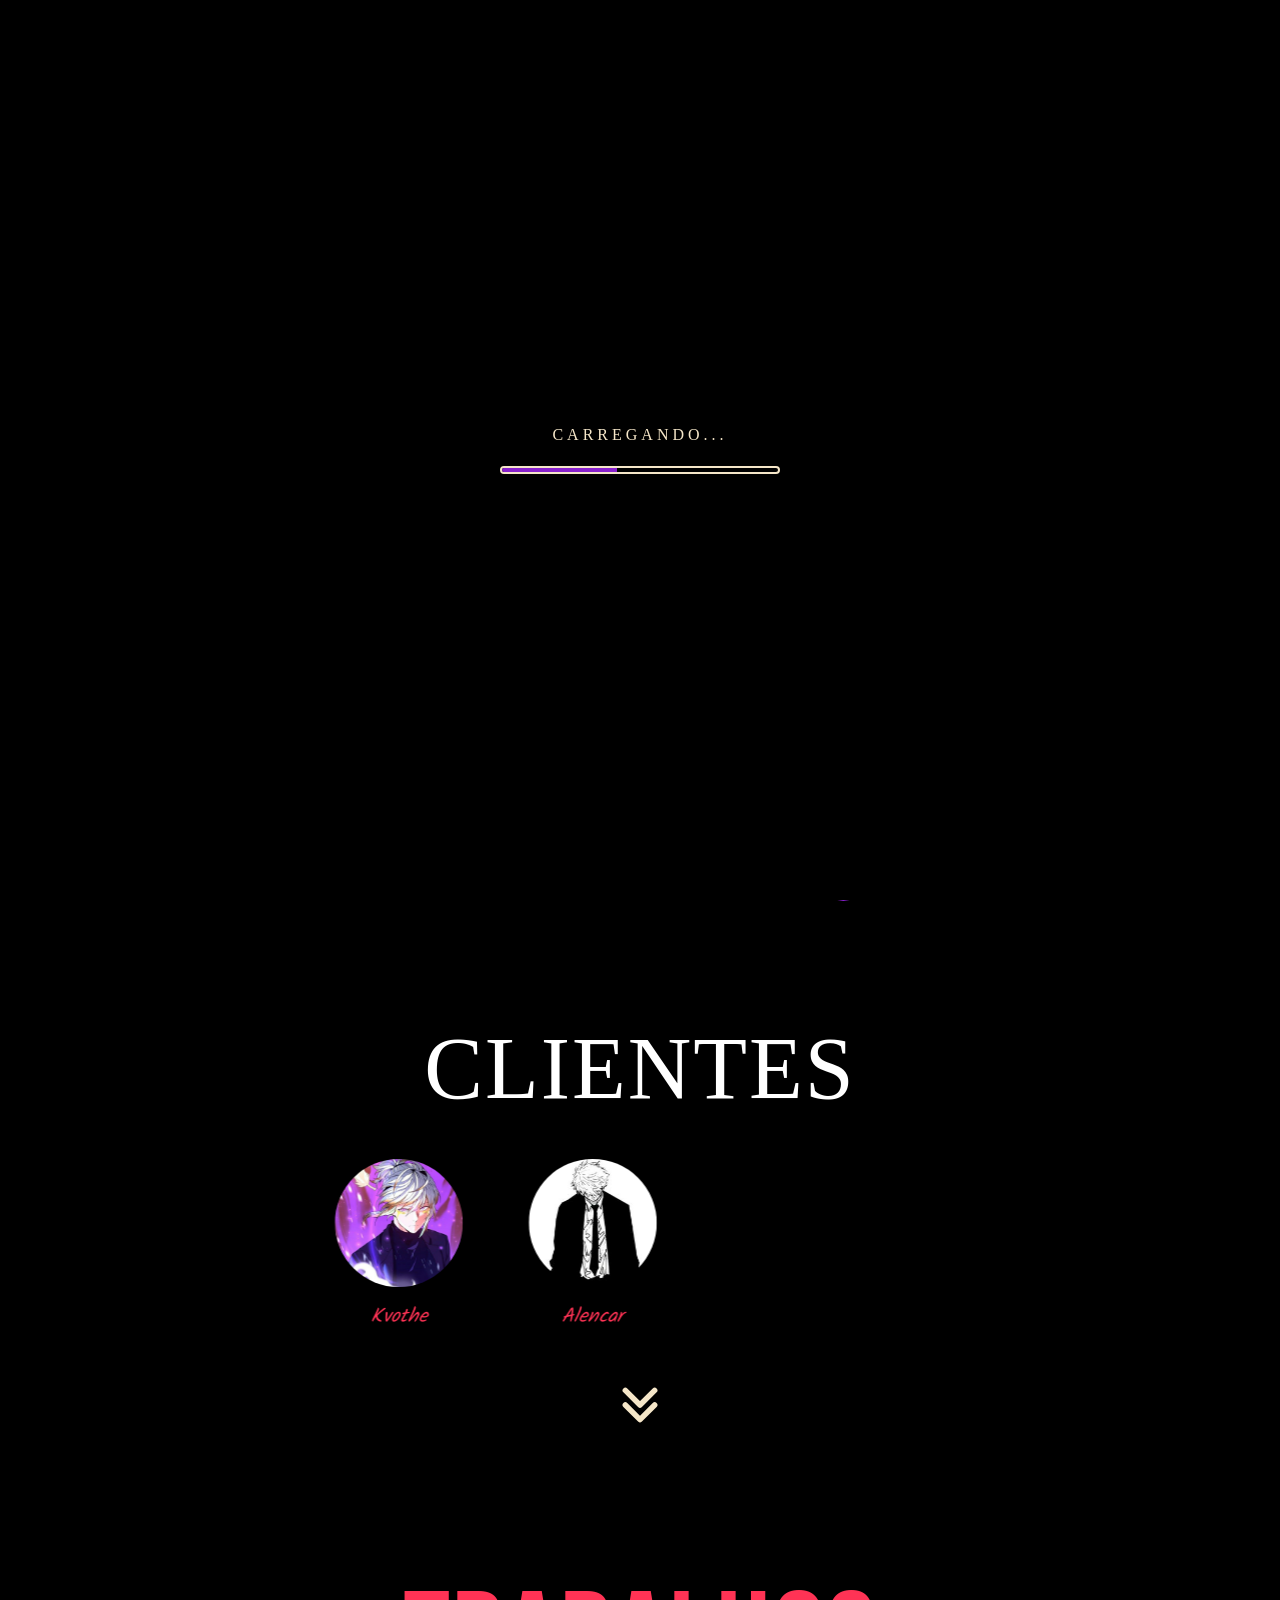
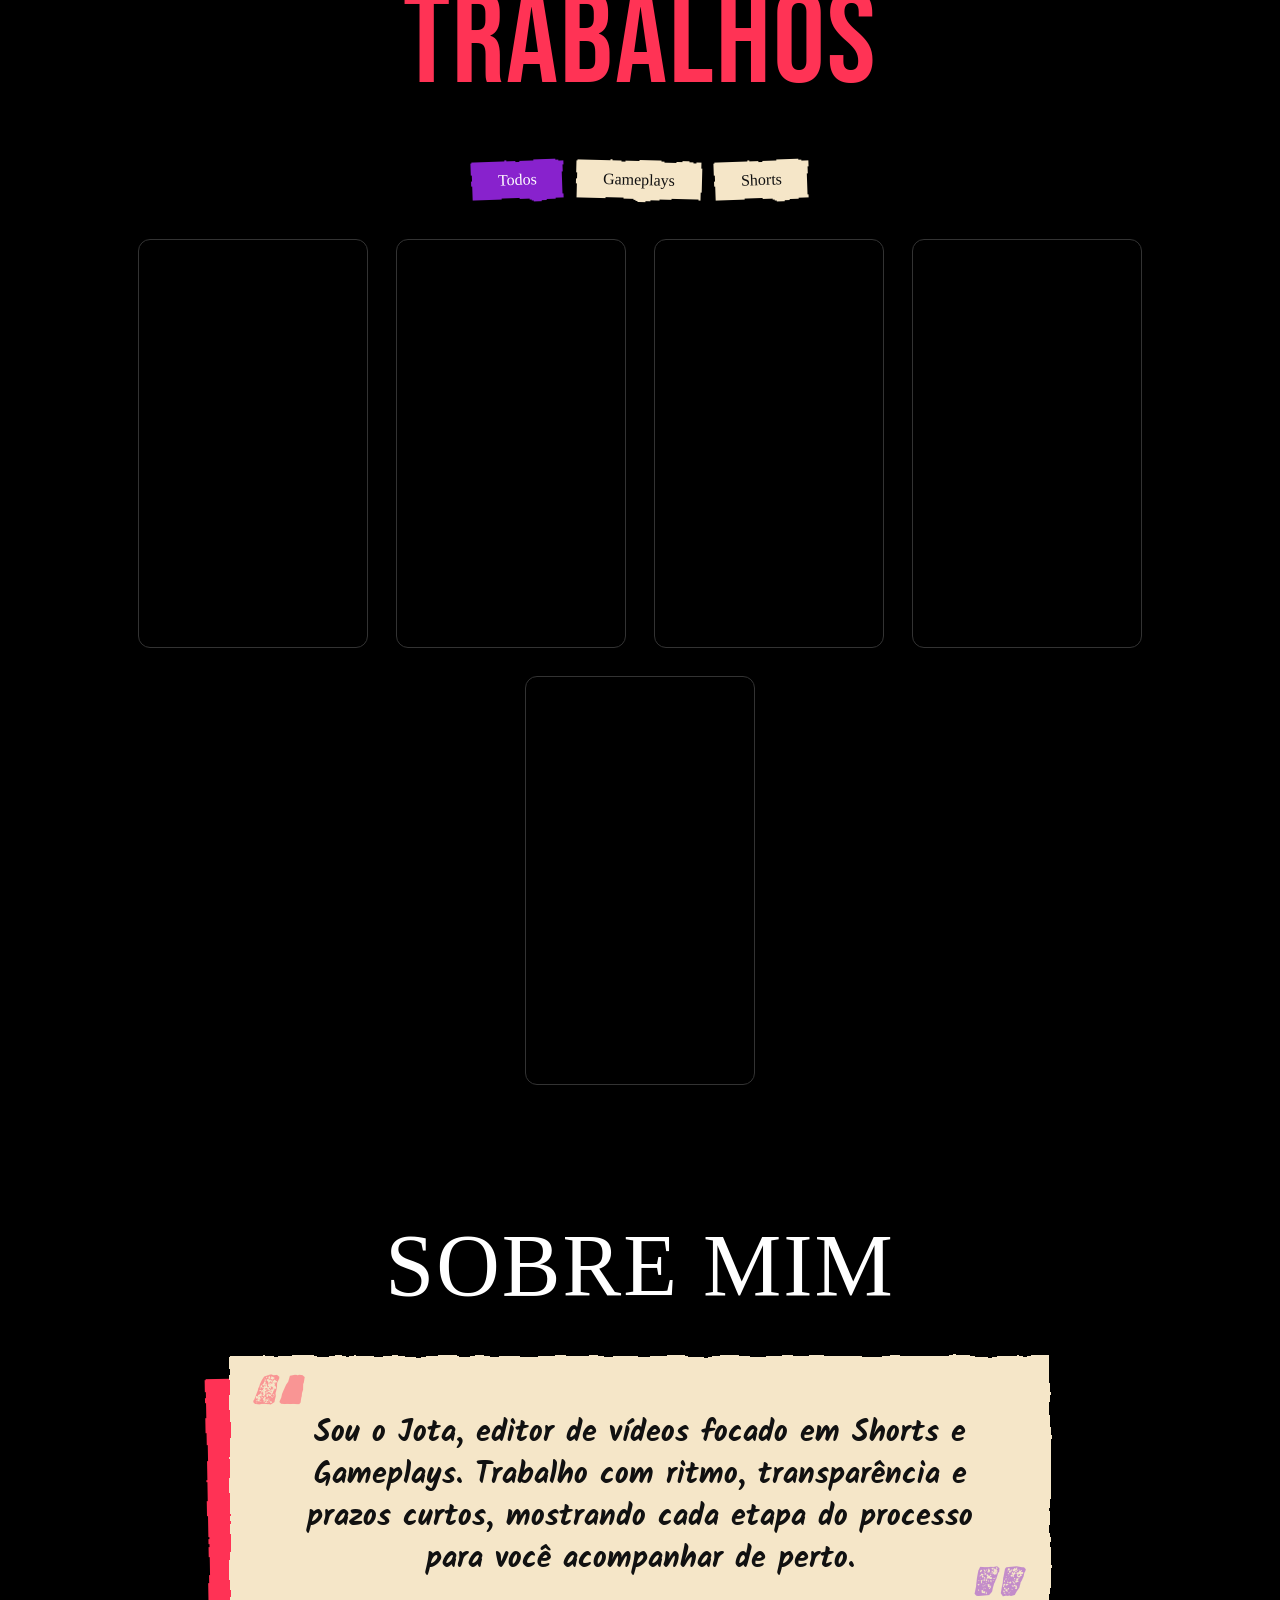
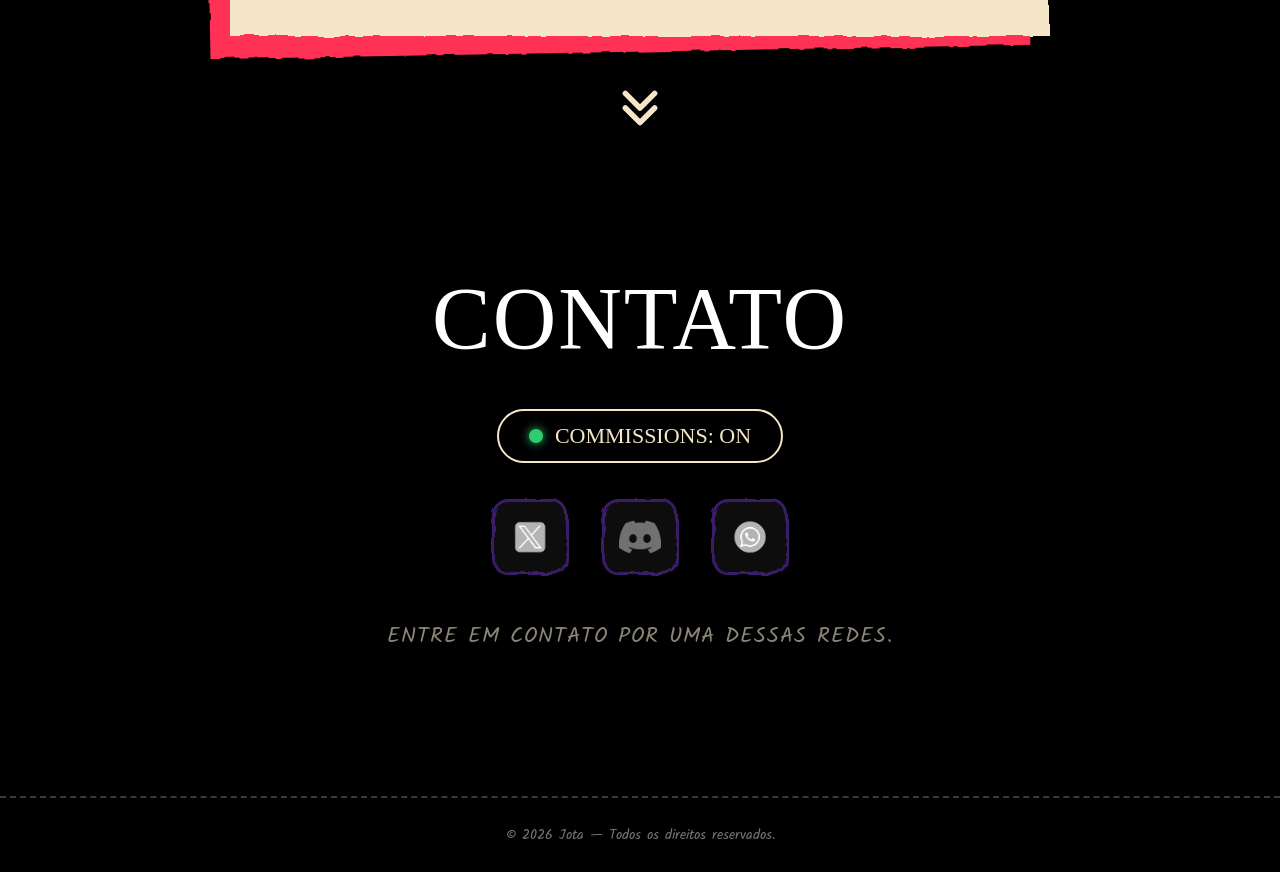
<file: index.html>
<!DOCTYPE html>
<html lang="pt-BR"> <!-- idioma da página -->
<head>
  <meta charset="UTF-8"> <!-- acentos corretos -->
  <meta name="viewport" content="width=device-width, initial-scale=1.0"> <!-- adapta ao celular -->
  <meta name="theme-color" content="#8820CD"> <!-- cor da barra no celular -->
  <title>Jota | Portfólio</title> <!-- título da aba -->
  <!-- Fontes: Rubik Dirt (títulos sujos), Bebas (TRABALHOS), Kalam (texto à mão), Permanent Marker (botões) -->
  <link rel="stylesheet" href="https://fonts.googleapis.com/css2?family=Rubik+Dirt&family=Bebas+Neue&family=Kalam:wght@400;700&family=Permanent+Marker&display=swap">
  <link rel="stylesheet" href="css/style.css"> <!-- seu CSS -->
</head>
<body class="travado"> <!-- "travado" bloqueia a rolagem até o site carregar -->

  <!-- Desenhos reutilizáveis (invisíveis): filtro de rabisco, olho, rosa e seta -->
  <svg width="0" height="0" style="position:absolute" aria-hidden="true">
    <filter id="rabisco"> <!-- deixa bordas tremidas, como à lápis -->
      <feTurbulence type="fractalNoise" baseFrequency="0.035" numOctaves="3" result="r"/>
      <feDisplacementMap in="SourceGraphic" in2="r" scale="7"/>
    </filter>
    <symbol id="seta" viewBox="0 0 24 24"> <!-- seta dupla para baixo -->
      <path d="M4 4l8 8 8-8M4 12l8 8 8-8" fill="none" stroke="currentColor" stroke-width="3" stroke-linecap="round" stroke-linejoin="round"/>
    </symbol>
  </svg>

  <!-- ============ TELA DE CARREGAMENTO ============ -->
  <div id="carregando">
    <p>CARREGANDO...</p>
    <div class="barraFundo"><i id="barra"></i></div> <!-- barra de progresso (o JS enche) -->
  </div>

  <!-- ============ NAVBAR (papel rasgado) ============ -->
  <nav class="nav papel">
    <a href="#inicio" class="logo">JOTA</a> <!-- logo -->
    <ul class="links"> <!-- menu -->
      <li><a href="#clientes" data-i18n="navClientes">CLIENTES</a></li>
      <li><a href="#trabalhos" data-i18n="navTrabalhos">TRABALHOS</a></li>
      <li><a href="#sobre" data-i18n="navSobre">SOBRE MIM</a></li>
      <li><a href="#contato" data-i18n="navContato">CONTATO</a></li>
    </ul>
    <div class="acoes">
      <button class="idioma" id="idioma">PT</button> <!-- troca PT/EN -->
      <button class="btn" data-abrir-contato data-i18n="contratar">CONTRATAR</button> <!-- abre o contato -->
    </div>
  </nav>

  <!-- ============ HERO: vídeo dentro do balão com espinhos ============ -->
  <header class="hero" id="inicio">
    <!-- Fundo da seção: vídeo de linhas de velocidade (o CSS corta ele na linha roxa) -->
    <div class="heroFundo"><video src="video/fundo.mp4" autoplay muted loop playsinline preload="auto"></video></div>

    <div class="balao" id="balao"> <!-- vídeo flutuante, sem faixas pretas -->
      <div class="balaoVideo" id="heroVideo"></div> <!-- vídeo com bordas suaves (o JS coloca o player aqui) -->
    </div>
    <p class="subtitulo" data-i18n="subtitulo">Editor de Vídeos</p>
    <a href="#trabalhos" class="btn grande" data-i18n="verProjetos">VER PROJETOS</a> <!-- rola até os trabalhos -->

    <!-- Divisória roxa em zigue-zague -->
    <svg class="divisoria" viewBox="0 0 1920 60" preserveAspectRatio="none" aria-hidden="true">
      <polyline points="0,22 240,8 530,32 1065,16 1265,38 1535,10 1800,30 1920,18"/>
    </svg>
  </header>

  <!-- ============ CLIENTES (carrossel infinito) ============ -->
  <section class="secao" id="clientes">
    <h2 class="secTitulo" data-i18n="tClientes">CLIENTES</h2>
    <div class="carrossel"><div class="trilho" id="trilho"></div></div> <!-- o JS monta os clientes -->
    <a href="#trabalhos" class="seta" aria-label="Descer"><svg><use href="#seta"/></svg></a> <!-- seta que pula -->
  </section>

  <!-- ============ TRABALHOS ============ -->
  <section class="secao" id="trabalhos">
    <h2 class="secTitulo vermelho" data-i18n="tTrabalhos">TRABALHOS</h2> <!-- título vermelho -->
    <div class="botoes" id="botoes"> <!-- filtros -->
      <button class="papel ativo" data-categoria="todos" data-i18n="fTodos">Todos</button>
      <button class="papel" data-categoria="gameplays">Gameplays</button>
      <button class="papel" data-categoria="shorts">Shorts</button>
    </div>
    <div class="videoContainer" id="videoContainer"></div> <!-- o JS cria os cards -->
    <p class="vazio" id="vazio" hidden data-i18n="vazio">Em breve, novos trabalhos nessa categoria.</p>
  </section>

  <!-- ============ SOBRE MIM ============ -->
  <section class="secao" id="sobre">
    <h2 class="secTitulo" data-i18n="tSobre">SOBRE MIM</h2>
    <div class="sobreCaixa papel"> <!-- papel creme com papel vermelho atrás -->
      <span class="aspas a1">“</span> <!-- aspas de abrir -->
      <p data-i18n="sobreTexto">Sou o Jota, editor de vídeos focado em Shorts e Gameplays. Trabalho com ritmo, transparência e prazos curtos, mostrando cada etapa do processo para você acompanhar de perto.</p>
      <span class="aspas a2">”</span> <!-- aspas de fechar -->
    </div>
    <a href="#contato" class="seta" aria-label="Descer"><svg><use href="#seta"/></svg></a>
  </section>

  <!-- ============ CONTATO ============ -->
  <section class="secao" id="contato">
    <h2 class="secTitulo" data-i18n="tContato">CONTATO</h2>
    <div class="pilula"><b></b><span data-i18n="comissoes">COMMISSIONS: ON</span></div> <!-- selo movido da navbar para cá -->
    <div class="icones"> <!-- troque os links pelos seus -->
      <a href="https://twitter.com/seuUsuario" target="_blank" rel="noopener"><img src="img/icons/twiter.png" alt="Twitter"></a>
      <a href="https://discord.gg/CeVJtpy9f" target="_blank" rel="noopener"><img src="img/icons/discord-icon.png" alt="Discord"></a>
      <a href="https://wa.me/5577991408622" target="_blank" rel="noopener"><img src="img/icons/whatsa.png" alt="WhatsApp"></a>
    </div>
    <p class="contatoTxt" data-i18n="modalTxt">Entre em contato por uma dessas redes.</p>
  </section>

  <footer class="rodape">© 2026 Jota — <span data-i18n="direitos">Todos os direitos reservados.</span></footer>

  <!-- ============ MODAL DO VÍDEO ============ -->
  <div class="modal" id="modalVideo" hidden>
    <div class="videoModal">
      <div class="player" id="player"></div> <!-- vídeo completo -->
      <aside class="info papel"> <!-- painel de papel -->
        <button class="fechar" data-fechar aria-label="Fechar">X</button>
        <span class="tag" id="vTag"></span>
        <h3 id="vTitulo"></h3>
        <p id="vDesc"></p>
      </aside>
    </div>
  </div>

  <!-- ============ MODAL CONTRATAR ============ -->
  <div class="modal" id="modalContato" hidden>
    <div class="modalCaixa papel">
      <button class="fechar" data-fechar aria-label="Fechar">X</button>
      <h2 data-i18n="contratar">CONTRATAR</h2>
      <p data-i18n="modalTxt">Entre em contato por uma dessas redes.</p>
      <div class="icones">
        <a href="https://twitter.com/seuUsuario" target="_blank" rel="noopener"><img src="img/icons/twiter.png" alt="Twitter"></a>
        <a href="https://discord.gg/CeVJtpy9f" target="_blank" rel="noopener"><img src="img/icons/discord-icon.png" alt="Discord"></a>
        <a href="https://wa.me/5577991408622" target="_blank" rel="noopener"><img src="img/icons/whatsa.png" alt="WhatsApp"></a>
      </div>
    </div>
  </div>

  <!-- Ordem importa: config, idioma, lógica principal -->
  <script src="js/videos.js"></script>
  <script src="js/idioma.js"></script>
  <script src="js/main.js"></script>
</body>
</html>
</file>
<file: css/style.css>
/* ===================== FONTE E CORES ===================== */
@font-face { font-family: 'Comic'; src: url('../fonts/HeyComic.otf') format('opentype'), url('../fonts/HeyComic.ttf') format('truetype'); }
@font-face {font-family: 'Giant'; src: url('../fonts/Giants.otf') format('opentype'); } /* sua fonte */

:root {
  --preto: #000;          /* fundo */
  --papel: #f5e6c8;       /* papel creme */
  --tinta: #111;          /* texto sobre papel */
  --roxo: #8820CD;        /* destaque 1 */
  --vermelho: #ff3355;    /* destaque 2 (TRABALHOS, sobre mim) */
}

* { box-sizing: border-box; }                                   /* largura inclui padding */
html { scroll-behavior: smooth; scroll-padding-top: 110px; }    /* rolagem suave sem esconder sob a navbar */
body { margin: 0; background: var(--preto); color: #cfcfcf; font-family: 'Kalam', Arial, sans-serif; overflow-x: hidden; }
body.travado { overflow: hidden; }                              /* bloqueia rolagem durante o carregamento */

/* ===================== PAPEL RASGADO (reutilizável) ===================== */
.papel { position: relative; isolation: isolate; color: var(--tinta); }   /* fundo fica atrás do texto */
.papel::before { content: ""; position: absolute; inset: 0; z-index: -1; background: var(--papel); filter: url(#rabisco); } /* papel com borda tremida */

/* ===================== BOTÕES ===================== */
.btn { font-family: 'Permanent Marker', cursive; font-size: 15px; letter-spacing: 1px; background: var(--roxo); color: var(--papel); border: 3px solid #000; box-shadow: 4px 4px 0 #000; padding: 10px 22px; cursor: pointer; text-decoration: none; display: inline-block; transition: transform .2s, box-shadow .2s; }
.btn:hover { transform: translate(-2px, -2px) rotate(-1deg); box-shadow: 7px 7px 0 #000; }  /* "pula" no hover */
.btn.grande { font-size: 24px; padding: 16px 44px; }          /* botão VER PROJETOS */

/* ===================== TELA DE CARREGAMENTO ===================== */
#carregando { position: fixed; inset: 0; z-index: 999; background: #000; display: flex; flex-direction: column; align-items: center; justify-content: center; gap: 22px; transition: opacity .7s, visibility .7s; }
#carregando.saiu { opacity: 0; visibility: hidden; }            /* some suavemente quando tudo carregou */
#carregando p { margin: 0; font-family: 'Permanent Marker'; letter-spacing: 4px; color: var(--papel); }
.barraFundo { width: min(280px, 70vw); height: 8px; border: 2px solid var(--papel); border-radius: 8px; overflow: hidden; } /* trilho da barra */
.barraFundo i { display: block; height: 100%; width: 0; background: var(--roxo); transition: width .3s; }               /* parte que enche */

/* ===================== NAVBAR ===================== */
.nav { position: fixed; top: 14px; left: 50%; transform: translateX(-50%); width: min(1270px, 94%); z-index: 50; display: flex; align-items: center; gap: 20px; padding: 14px 30px; } /* barra de papel flutuante */
.logo { font-family: 'Giant'; font-size: 30px; color: var(--tinta); text-decoration: none; }
.links { display: flex; gap: 34px; list-style: none; margin: 0 auto; padding: 0; }
.links a { color: var(--tinta); text-decoration: none; font-weight: 700; font-size: 19px; text-transform: uppercase; transition: color .2s; }
.links a:hover { color: var(--roxo); }
.acoes { display: flex; align-items: center; gap: 14px; }
.idioma { font-family: 'Kalam'; font-weight: 700; font-size: 16px; background: none; color: var(--tinta); border: 2px solid var(--tinta); border-radius: 50% / 60%; padding: 6px 14px; cursor: pointer; } /* PT/EN em oval */

/* ===================== HERO ===================== */
.hero { position: relative; min-height: 100vh; display: flex; flex-direction: column; align-items: center; justify-content: center; gap: 22px; padding: 130px 20px 110px; }
/* Fundo da seção: vídeo cortado EXATAMENTE na linha roxa (mesmos pontos do polyline do HTML) */
.heroFundo { position: absolute; inset: 0; z-index: 0; overflow: hidden;
  clip-path: polygon(0 0, 100% 0, 100% calc(100% - 40px), 93.75% calc(100% - 28px), 79.948% calc(100% - 48px), 65.885% calc(100% - 20px), 55.469% calc(100% - 42px), 27.604% calc(100% - 26px), 12.5% calc(100% - 50px), 0 calc(100% - 36px)); } /* nada passa para baixo da linha */
.heroFundo video { display: block; width: 100%; height: 100%; object-fit: cover; opacity: .9; } /* cobre a seção toda */
.hero > .balao, .hero > .subtitulo, .hero > .btn { position: relative; z-index: 1; } /* conteúdo fica acima do fundo */

/* Vídeo do topo: caixa vertical 9:16 = tamanho exato do vídeo (sem faixas pretas) */
.balao { --alt: min(60vh, 580px); height: var(--alt); width: calc(var(--alt) * 9 / 16); animation: voar 6s ease-in-out infinite; }
.balao.horizontal { width: min(860px, 88vw); height: auto; aspect-ratio: 16 / 9; } /* se o vídeo do topo for horizontal */
@keyframes voar { 50% { transform: translateY(-16px) rotate(.8deg); } }
.balao::before { content: ""; position: absolute; inset: -80px; z-index: -1; pointer-events: none; /* halo desfocado em volta */
  -webkit-backdrop-filter: blur(16px) saturate(1.3); backdrop-filter: blur(16px) saturate(1.3);  /* borra o fundo atrás do halo */
  background: radial-gradient(closest-side, rgba(136, 32, 205, .4), rgba(136, 32, 205, 0));        /* brilho roxo de sonho */
  -webkit-mask-image: radial-gradient(closest-side, #000 55%, transparent); mask-image: radial-gradient(closest-side, #000 55%, transparent); } /* o desfoque some suavemente para fora */
.balaoVideo { position: absolute; inset: 0; overflow: hidden; /* bordas do vídeo derretem (fade) em vez de cortar reto */
  -webkit-mask-image: linear-gradient(to right, transparent, #000 15%, #000 85%, transparent), linear-gradient(to bottom, transparent, #000 11%, #000 89%, transparent);
  mask-image: linear-gradient(to right, transparent, #000 15%, #000 85%, transparent), linear-gradient(to bottom, transparent, #000 11%, #000 89%, transparent);
  -webkit-mask-composite: source-in; mask-composite: intersect; }                                   /* junta os dois fades (lados + topo/base) */
.balaoVideo iframe { position: absolute; top: 0; left: 50%; height: 100%; width: calc(var(--alt) * 16 / 9); border: 0; pointer-events: none; transform: translateX(-50%) scale(1.15); transform-origin: 50% 100%; } /* player 16:9 centralizado; scale esconde o título do YouTube */
.balaoVideo video { position: absolute; inset: 0; width: 100%; height: 100%; object-fit: cover; } /* caso use .mp4 no topo */
.balao.horizontal .balaoVideo iframe { width: 100%; transform: translateX(-50%) scale(1.3); }
.subtitulo { margin: 0; font-family: 'Comic'; font-size: 22px; color: var(--papel); }
.divisoria { z-index: 2; position: absolute; left: 0; bottom: -2px; width: 100%; height: 60px; } /* divisória roxa */
.divisoria polyline { fill: none; stroke: var(--roxo); stroke-width: 6; vector-effect: non-scaling-stroke; }

/* ===================== SEÇÕES ===================== */
.secao { max-width: 1200px; margin: 0 auto; padding: 100px 20px 30px; text-align: center; }
.secTitulo { margin: 0 0 40px; font-family: 'Permanent Marker'; font-weight: 400; font-size: clamp(46px, 8vw, 88px); color: #fff; letter-spacing: 2px; } /* título branco sujo */
.secTitulo.vermelho { font-family: 'Bebas Neue'; color: var(--vermelho); font-size: clamp(64px, 11vw, 130px); } /* TRABALHOS vermelho */
.revelar { opacity: 0; transform: translateY(30px); transition: opacity .7s, transform .7s; }
.revelar.visivel { opacity: 1; transform: none; }

/* Seta dupla que sobe e desce rápido */
.seta { display: block; width: 44px; margin: 50px auto 0; color: var(--papel); animation: pula .7s ease-in-out infinite alternate; }
.seta svg { width: 100%; height: 44px; }
@keyframes pula { to { transform: translateY(-14px); } }

/* ===================== CLIENTES (carrossel) ===================== */
#clientes { max-width: none; padding-left: 0; padding-right: 0; } /* carrossel ocupa a tela toda */
.carrossel { overflow: hidden; width: 100%; padding-top: 150px; margin-top: -150px; } /* esconde o que sai da borda; padding deixa o balão aparecer */
.trilho { display: flex; width: max-content; will-change: transform; }   /* faixa que desliza (movida pelo JS) */
.grupo { display: flex; gap: 64px; flex-shrink: 0; } /* sem borda extra: o JS define a largura da volta */
.clienteItem { position: relative; min-width: 130px; }
.clienteItem img { width: 128px; height: 128px; border-radius: 50%; object-fit: cover; display: block; margin: 0 auto; cursor: pointer; transition: transform .3s; }
.clienteItem:hover img { transform: scale(1.1) rotate(-3deg); }
.nomeCliente { display: block; margin-top: 14px; font-style: italic; font-size: 20px; color: var(--vermelho); white-space: nowrap; } /* nome embaixo da foto */
.feedbackBox { position: absolute; bottom: 100%; left: 50%; width: 250px; margin-bottom: 14px; padding: 14px 16px; transform: translateX(-50%) translateY(10px); background: var(--papel); color: var(--tinta); border: 2px solid #000; box-shadow: 4px 4px 0 var(--roxo); font-size: 15px; line-height: 1.4; opacity: 0; visibility: hidden; pointer-events: none; transition: opacity .25s, transform .25s; z-index: 10; }
.feedbackBox strong { display: block; color: var(--roxo); font-family: 'Permanent Marker'; margin-bottom: 4px; }
.feedbackBox p { margin: 0; }
.clienteItem:hover .feedbackBox { opacity: 1; visibility: visible; transform: translateX(-50%); }

/* ===================== TRABALHOS ===================== */
.botoes { display: flex; justify-content: center; flex-wrap: wrap; gap: 14px; margin-bottom: 40px; }
.botoes button { padding: 10px 26px; font-family: 'Permanent Marker'; font-size: 16px; border: 0; background: none; cursor: pointer; transition: transform .2s; }
.botoes button:nth-child(odd) { transform: rotate(-2deg); }     /* inclinações alternadas */
.botoes button:nth-child(even) { transform: rotate(1.5deg); }
.botoes button:hover { transform: scale(1.08) rotate(0); }
.botoes button.ativo { color: #fff; }
.botoes button.ativo::before { background: var(--roxo); }       /* aba ativa roxa */

.videoContainer { display: flex; justify-content: center; flex-wrap: wrap; gap: 28px; }
.card { position: relative; overflow: hidden; padding: 0; background: #000; border: 1px solid #333; border-radius: 12px; cursor: pointer; transition: transform .3s, box-shadow .3s; }
.card.oculto { position: absolute; left: -9999px; pointer-events: none; } /* filtrado: sai da tela mas continua carregado/tocando */
.card.vertical { width: 230px; aspect-ratio: 9 / 16; }
.card.horizontal { width: 380px; aspect-ratio: 16 / 9; }
.card:hover { transform: translateY(-6px) rotate(-1deg); box-shadow: 6px 6px 0 var(--roxo); border-color: var(--papel); }
.card iframe { position: absolute; top: 50%; left: 50%; width: 100%; height: 100%; border: 0; pointer-events: none; transform: translate(-50%, -50%) scale(1.5); }
.card .play { position: absolute; inset: 0; display: grid; place-items: center; background: rgba(0,0,0,.35); opacity: 0; transition: opacity .25s; }
.card .play::after { content: ""; width: 54px; height: 54px; background: var(--papel); clip-path: polygon(25% 15%, 25% 85%, 85% 50%); }
.card:hover .play { opacity: 1; }
.vazio { margin-top: 20px; color: var(--papel); font-size: 18px; }

/* ===================== SOBRE MIM ===================== */
.sobreCaixa { max-width: 820px; margin: 10px auto 0; padding: 56px 72px; }
.sobreCaixa::after { content: ""; position: absolute; inset: 0; z-index: -2; background: var(--vermelho); transform: translate(-22px, 16px) rotate(-1deg); filter: url(#rabisco); } /* papel vermelho atrás */
.sobreCaixa p { margin: 0; font-weight: 700; font-size: clamp(20px, 2.6vw, 30px); line-height: 1.4; }
.aspas { position: absolute; font-family: 'Rubik Dirt'; font-size: 96px; line-height: 1; }
.aspas.a1 { top: 6px; left: 22px; color: rgba(255, 51, 85, .45); }
.aspas.a2 { bottom: -14px; right: 24px; color: rgba(136, 32, 205, .45); }

/* ===================== CONTATO ===================== */
.pilula { display: inline-flex; align-items: center; gap: 12px; padding: 12px 30px; border: 2px solid var(--papel); border-radius: 40px; color: var(--papel); font-family: 'Permanent Marker'; font-size: 22px; } /* COMMISSIONS: ON */
.pilula b { width: 14px; height: 14px; border-radius: 50%; background: #2ecc71; box-shadow: 0 0 10px #2ecc71; animation: pisca 1.6s infinite; }
@keyframes pisca { 50% { opacity: .35; } }
.icones { display: flex; justify-content: center; gap: 34px; margin-top: 36px; }
.icones a { position: relative; isolation: isolate; display: grid; place-items: center; width: 76px; height: 76px; transition: transform .3s; }
.icones a::before { content: ""; position: absolute; inset: 0; z-index: -1; background: #111; border: 3px solid #3b1a66; border-radius: 16px; filter: url(#rabisco); } /* quadrado escuro com borda roxa tremida */
.icones a:hover { transform: translateY(-6px) rotate(-4deg); }
.icones img { width: 42px; height: 42px; display: block; }
.contatoTxt { margin-top: 44px; font-size: 22px; letter-spacing: 1px; text-transform: uppercase; color: #8a8576; }
.rodape { margin-top: 90px; padding: 26px; text-align: center; font-size: 14px; border-top: 2px dashed rgba(245,230,200,.25); color: #777; }

/* ===================== MODAIS ===================== */
.modal { position: fixed; inset: 0; z-index: 100; display: flex; align-items: center; justify-content: center; padding: 16px; background: rgba(0,0,0,.88); }
.modal[hidden] { display: none; }
.videoModal { display: flex; gap: 22px; align-items: stretch; max-width: 1000px; max-height: 92vh; }
.player { background: #000; flex-shrink: 0; height: min(82vh, 560px); }
.player.horizontal { aspect-ratio: 16 / 9; height: auto; width: min(640px, 58vw); }
.player.vertical { aspect-ratio: 9 / 16; }
.player iframe { width: 100%; height: 100%; border: 0; }
.info { width: 300px; padding: 54px 28px 28px; text-align: left; }
.info h3 { margin: 14px 0 8px; font-family: 'Bebas Neue'; font-weight: 400; font-size: 40px; line-height: 1; }
.info p { margin: 0; font-size: 18px; }
.tag { display: inline-block; padding: 4px 12px; background: var(--roxo); color: #fff; font-family: 'Permanent Marker'; font-size: 13px; text-transform: uppercase; box-shadow: 4px 4px 0 #000; }
.fechar { position: absolute; top: 12px; right: 12px; z-index: 2; width: 38px; height: 38px; border-radius: 50%; background: #fff; border: 3px solid #000; box-shadow: 3px 3px 0 #000; font-family: 'Permanent Marker'; cursor: pointer; }
.fechar:hover { background: var(--roxo); color: #fff; }
.modalCaixa { width: min(440px, 100%); padding: 44px 28px 32px; text-align: center; }
.modalCaixa h2 { margin: 0 0 6px; font-family: 'Bebas Neue'; font-weight: 400; font-size: 40px; }
.modalCaixa .icones { margin-top: 24px; }

/* ===================== CELULAR ===================== */
@media (max-width: 820px) {
  .links { display: none; }
  .nav { padding: 12px 18px; justify-content: space-between; }
  .videoModal { flex-direction: column; overflow-y: auto; }
  .player { height: auto; width: 100%; max-height: 62vh; }
  .info { width: 100%; padding-top: 36px; }
  .sobreCaixa { padding: 44px 28px; }
  .balao { --alt: min(54vh, 460px); } /* vídeo menor no celular */
}
@media (prefers-reduced-motion: reduce) { *:not(#carregando *) { animation: none !important; transition: none !important; } .revelar { opacity: 1; transform: none; } }
</file>
